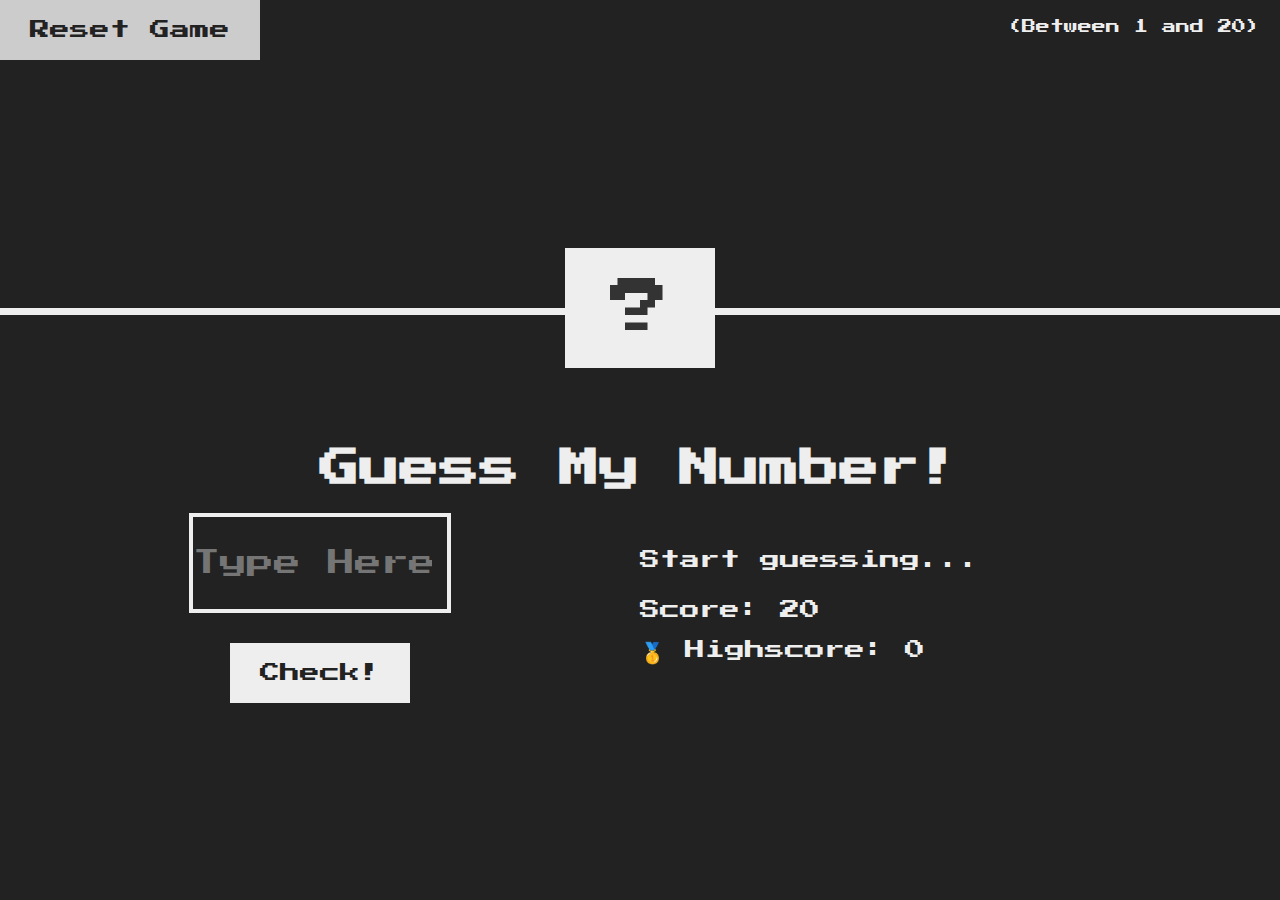
<file: index.html>
<!DOCTYPE html>
<html lang="en">
<head>
      <meta charset="UTF-8">
      <meta name="viewport" content="width=device-width, initial-scale=1.0">
      <title>Guess My Number</title>
      <link rel="stylesheet" href="styles.css">
</head>
<body>
      <header>
            <h1>Guess My Number!</h1>
            <p class="between">(Between 1 and 20)</p>
            <button class="btn reset">Reset Game</button>
            <div class="number">?</div>
      </header>
      
      <main>
            <section class="left">
                  <input type="number" class="guess" placeholder="Type Here"/>
                  <button class="btn check">Check!</button>
            </section>

            <section class="right">
                   <p class="message">Start guessing...</p>
                   <p class="label-score">Score: <span class="score">20</span></p>
                   <p class="label-highscore">🥇 Highscore: <span class="highscore">0</span></p>
            </section>
      </main>

      <script src="script.js"></script>
</body>
</html>
</file>
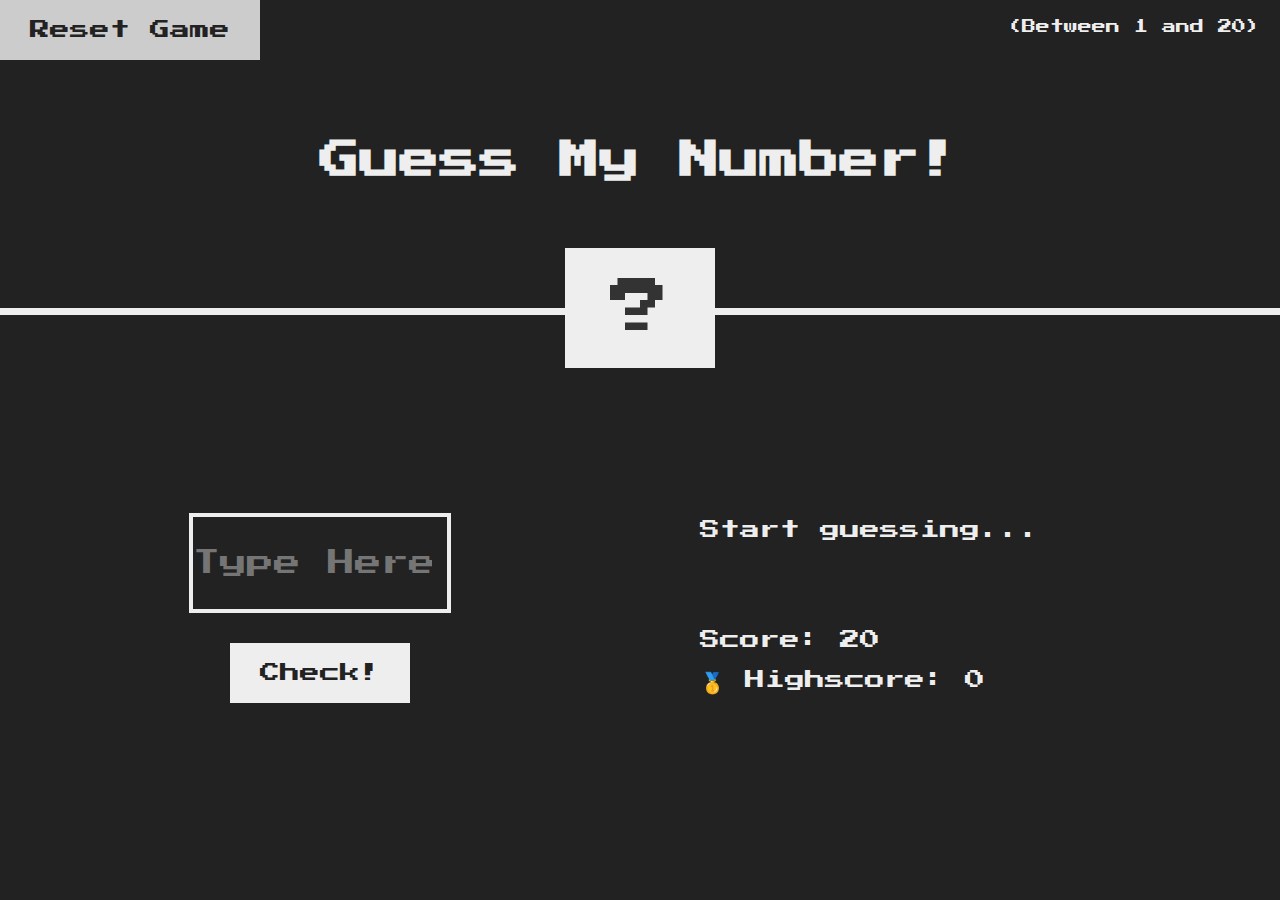
<file: guesnumber.html>
<!DOCTYPE html>
<html lang="en">
<head>
      <meta charset="UTF-8">
      <meta name="viewport" content="width=device-width, initial-scale=1.0">
      <title>Guess My Number</title>
      <link rel="stylesheet" href="guessnumber.css">
</head>
<body>
      <header>
            <h1>Guess My Number!</h1>
            <p class="between">(Between 1 and 20)</p>
            <button class="btn reset">Reset Game</button>
            <div class="number">?</div>
      </header>
      
      <main>
            <section class="left">
                  <input type="number" class="guess" placeholder="Type Here"/>
                  <button class="btn check">Check!</button>
            </section>

            <section class="right">
                   <p class="message">Start guessing...</p>
                   <p class="label-score">Score: <span class="score">20</span></p>
                   <p class="label-highscore">🥇 Highscore: <span class="highscore">0</span></p>
            </section>
      </main>

      <script src="guessnumber.js"></script>
</body>
</html>
</file>
<file: styles.css>
@import url('https://fonts.googleapis.com/css?family=Press+Start+2P&display=swap');

* {
  margin: 0;
  padding: 0;
  box-sizing: inherit;
}

html {
  font-size: 62.5%;
  box-sizing: border-box;
}

body {
  font-family: 'Press Start 2P', sans-serif;
  color: #eee;
  background-color: #222;
  /* background-color: #60b347; */
}

/* LAYOUT */
header {
  position: relative;
  height: 35vh;
  border-bottom: 7px solid #eee;
}

main {
  height: 65vh;
  color: #eee;
  display: flex;
  align-items: center;
  justify-content: space-around;
}

.left {
  width: 50vw;
  display: flex;
  flex-direction: column;
  align-items: center;
}

.right {
  width: 50vw;
  font-size: 2rem;
}

/* ELEMENTS STYLE */
h1 {
  font-size: 4rem;
  text-align: center;
  position: absolute;
  width: 100%;
  top: 52vh;
  left: 50vw;
  transform: translate(-50%, -50%);
}

.number {
  background: #eee;
  color: #333;
  font-size: 6rem;
  width: 15rem;
  padding: 3rem 0rem;
  text-align: center;
  position: absolute;
  bottom: 0;
  left: 50%;
  transform: translate(-50%, 50%);
}

.between {
  font-size: 1.4rem;
  position: absolute;
  top: 2rem;
  right: 2rem;
}

.again {
  position: absolute;
  top: 2rem;
  left: 2rem;
}

.guess {
  background: none;
  border: 4px solid #eee;
  font-family: inherit;
  color: inherit;
  font-size: 2.7rem;
  /* padding: 2.5rem; */
  height: 10rem;
  width: 26.2rem;
  text-align: center;
  display: block;
  margin-bottom: 3rem;
}

.btn {
  border: none;
  background-color: #eee;
  color: #222;
  font-size: 2rem;
  font-family: inherit;
  padding: 2rem 3rem;
  cursor: pointer;
}

.btn:hover {
  background-color: #ccc;
}

.message {
  margin-bottom: 8rem;
  height: 3rem;
  margin-bottom: 20px;
}

.label-score {
  margin-bottom: 2rem;
}

@media (max-width: 500px){
  .between{
    margin-top: 10vh;
    margin-right: 13vw;
  }
  h1{
    font-size: 2rem;
  } 
  .number{
    font-size: 4rem;
    width: 10rem;
  }
  .right p{
    font-size: 1.2rem;
  }
  .left{
    width: 40vw;
  }
  .right{
    width: 60vw;
    margin-left: 10vw;
    padding: 0;
  }
  .guess{
    height: 5rem;
    width: 13rem;
    font-size: 0.9rem;
  }
  .check{
    height: 5rem;
    width: 13rem;
    font-size: 0.9rem;
  }
  .message{
    margin-bottom: 5px;
  }
}
</file>
<file: guessnumber.css>
@import url('https://fonts.googleapis.com/css?family=Press+Start+2P&display=swap');

* {
  margin: 0;
  padding: 0;
  box-sizing: inherit;
}

html {
  font-size: 62.5%;
  box-sizing: border-box;
}

body {
  font-family: 'Press Start 2P', sans-serif;
  color: #eee;
  background-color: #222;
  /* background-color: #60b347; */
}

/* LAYOUT */
header {
  position: relative;
  height: 35vh;
  border-bottom: 7px solid #eee;
}

main {
  height: 65vh;
  color: #eee;
  display: flex;
  align-items: center;
  justify-content: space-around;
}

.left {
  width: 52rem;
  display: flex;
  flex-direction: column;
  align-items: center;
}

.right {
  width: 52rem;
  font-size: 2rem;
}

/* ELEMENTS STYLE */
h1 {
  font-size: 4rem;
  text-align: center;
  position: absolute;
  width: 100%;
  top: 52%;
  left: 50%;
  transform: translate(-50%, -50%);
}

.number {
  background: #eee;
  color: #333;
  font-size: 6rem;
  width: 15rem;
  padding: 3rem 0rem;
  text-align: center;
  position: absolute;
  bottom: 0;
  left: 50%;
  transform: translate(-50%, 50%);
}

.between {
  font-size: 1.4rem;
  position: absolute;
  top: 2rem;
  right: 2rem;
}

.again {
  position: absolute;
  top: 2rem;
  left: 2rem;
}

.guess {
  background: none;
  border: 4px solid #eee;
  font-family: inherit;
  color: inherit;
  font-size: 2.7rem;
  /* padding: 2.5rem; */
  height: 10rem;
  width: 26.2rem;
  text-align: center;
  display: block;
  margin-bottom: 3rem;
}

.btn {
  border: none;
  background-color: #eee;
  color: #222;
  font-size: 2rem;
  font-family: inherit;
  padding: 2rem 3rem;
  cursor: pointer;
}

.btn:hover {
  background-color: #ccc;
}

.message {
  margin-bottom: 8rem;
  height: 3rem;
}

.label-score {
  margin-bottom: 2rem;
}
</file>
